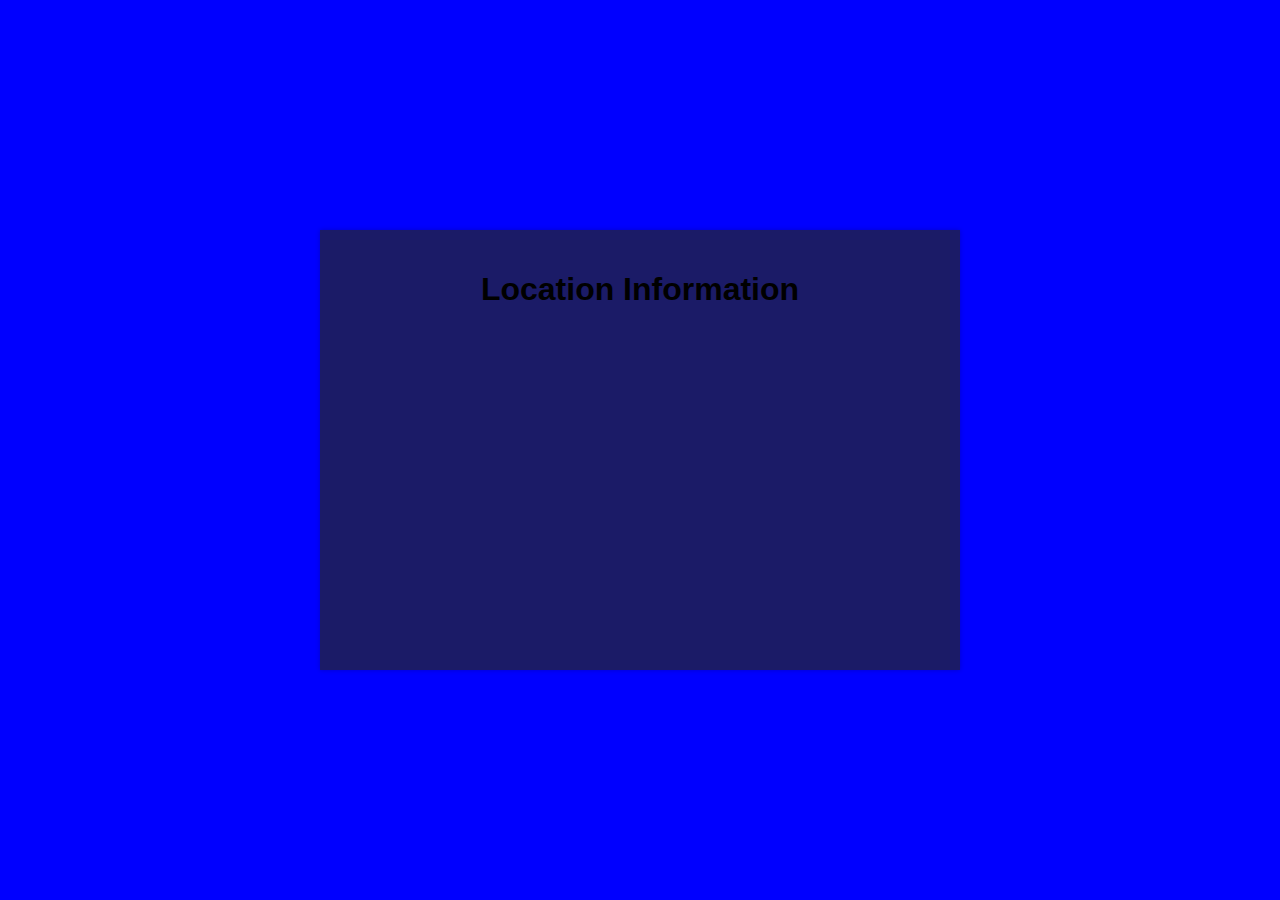
<file: tasks/index.html>
<!DOCTYPE html>
<html lang="en">
<head>
    <meta charset="UTF-8">
    <meta name="viewport" content="width=device-width, initial-scale=1.0">
    <title>Document</title>
    <link rel="stylesheet" href="/tasks/style.css">
</head>
<body>
    <div class="container">
        <h1>Location Information</h1>
        <div id="locationInfo">
          <p><strong>City:</strong> <span id="city"></span></p>
          <p><strong>Country:</strong> <span id="country"></span></p>
          <p><strong>Time:</strong> <span id="time"></span></p>
          <p><strong>Altitude:</strong> <span id="altitude"></span> meters</p>
        </div>
      </div>
    <script src="task_one.js"></script>
</body>
</html>
</file>
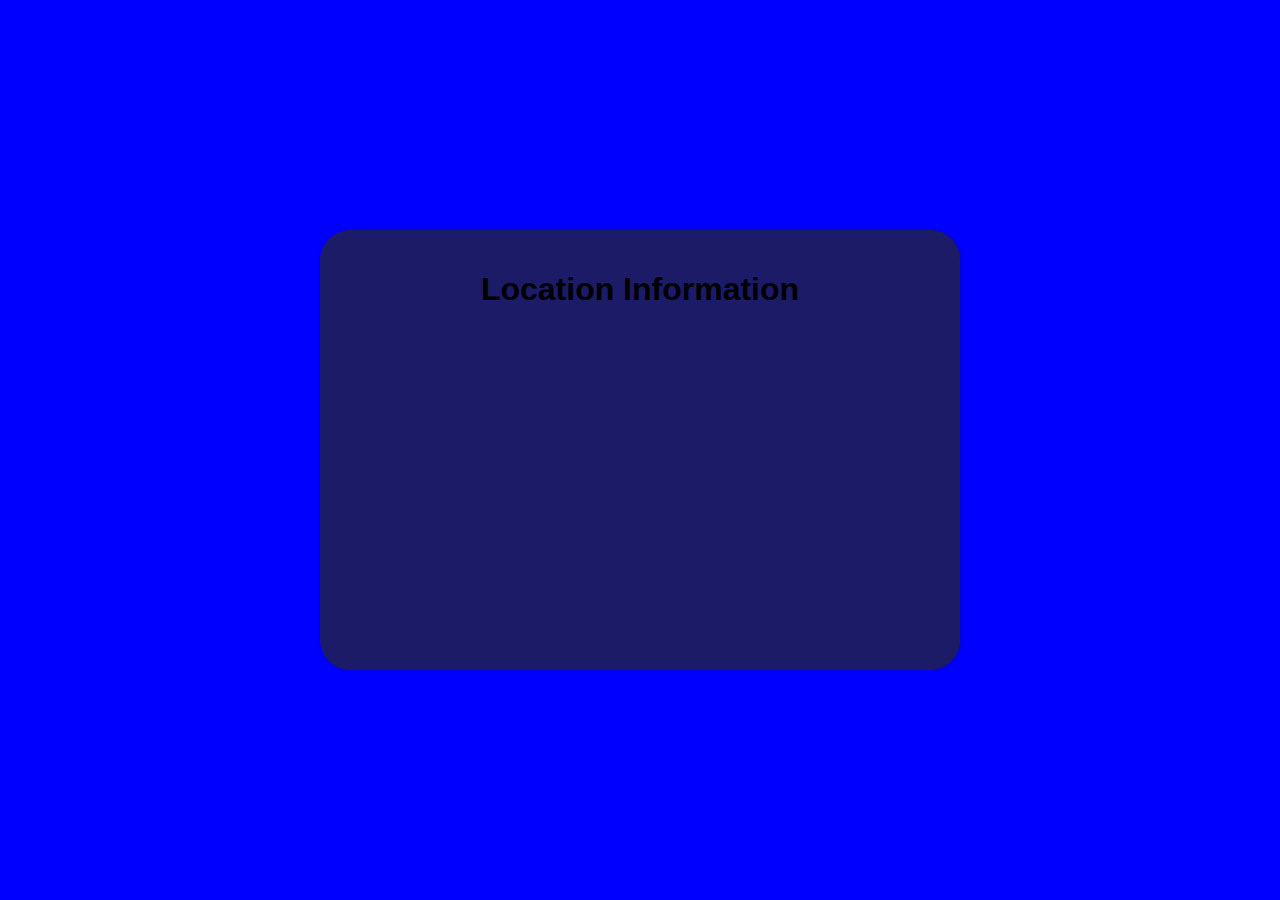
<file: tasks/task_two/index.html>
<!DOCTYPE html>
<html lang="en">
<head>
    <meta charset="UTF-8">
    <meta name="viewport" content="width=device-width, initial-scale=1.0">
    <title>Document</title>
    <link rel="stylesheet" href="/tasks/task_two/style.css">
</head>
<body>
    <div class="container">
        <h1>Location Information</h1>
        <div id="locationInfo">
          <p><strong>City:</strong> <span id="city"></span></p>
          <p><strong>Country:</strong> <span id="country"></span></p>
          <p><strong>Time:</strong> <span id="time"></span></p>
          <p><strong>Altitude:</strong> <span id="altitude"></span> meters</p>
        </div>
      </div>
    <script src="./task_two.js"></script>
</body>
</html>
</file>
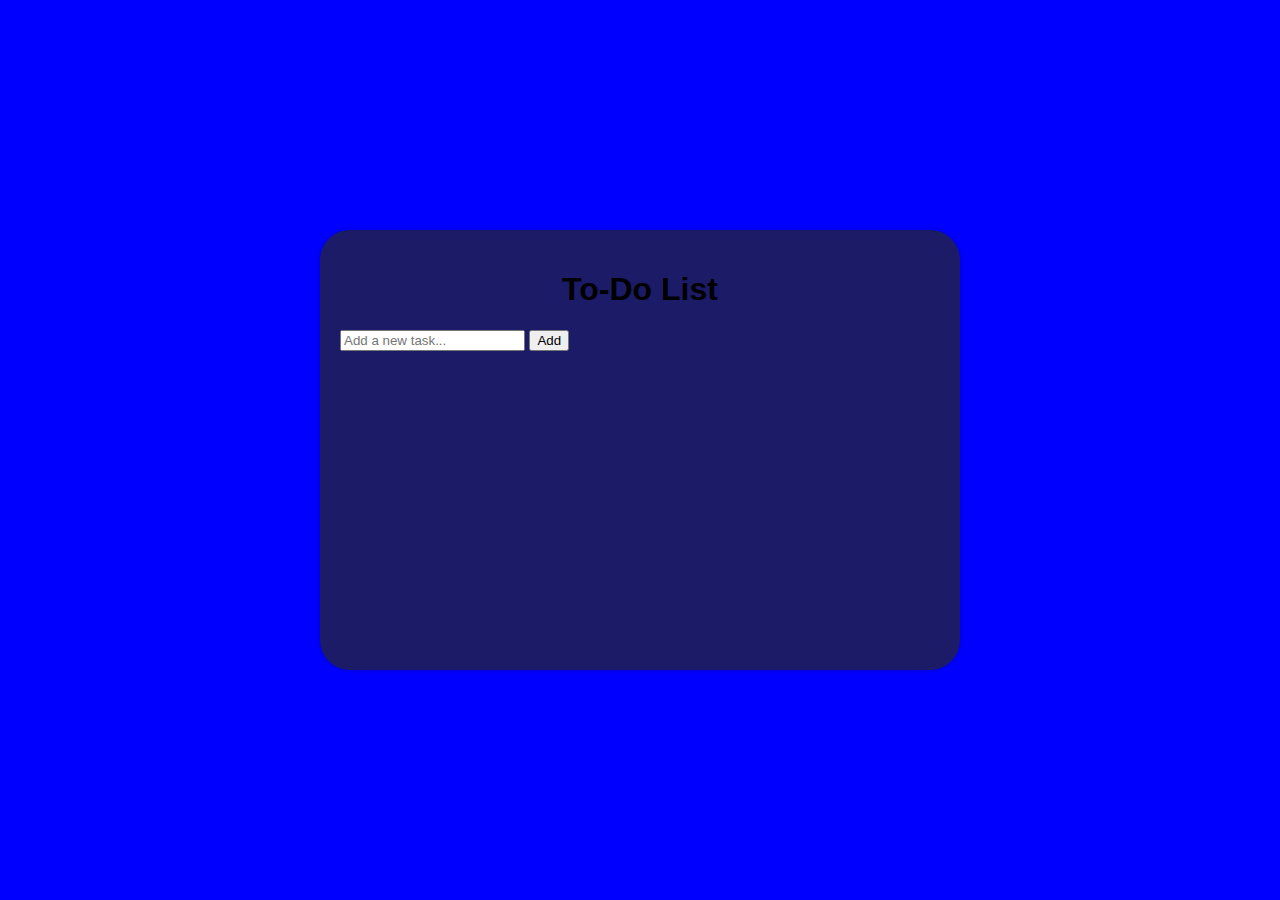
<file: tasks/task_one/tasks_one.html>
<!DOCTYPE html>
<html lang="en">
<head>
    <meta charset="UTF-8">
    <meta name="viewport" content="width=device-width, initial-scale=1.0">
    <title>TodoApp</title>
    <link rel="stylesheet" href="/tasks/task_two/style.css">
</head>
    <body>
        <div class="container">
            <h1>To-Do List</h1>
            <div class="input-container">
                <input type="text" id="taskInput" placeholder="Add a new task...">
                <button id="addTaskButton">Add</button>
            </div>
            <ul id="taskList">
                <!-- Tasks will be added here dynamically -->
            </ul>
        </div>
        <script src="task_one.js"></script>
    </body>
</html>
</file>
<file: tasks/style.css>
body {
    height: 100vh;
    display: flex;
    align-items: center;
    justify-content: center;
    font-family: Arial, sans-serif;
    margin: 0;
    padding: 0;
    background-color: blue;
  }
  
  .container {
    height: 400px;
    width: 600px;
    max-width: 600px;
    margin:auto auto;
    background-color: rgb(27, 27, 103)
;
    padding: 20px;
    box-shadow: 0 0 5px rgba(0, 0, 0, 0.2);
  }
  
  h1 {
    text-align: center;
  }
  
  p {
    margin: 10px 0;
  }
  
  #locationInfo {
    display: none;
  }
</file>
<file: tasks/task_two/style.css>
body {
    height: 100vh;
    display: flex;
    align-items: center;
    justify-content: center;
    font-family: Arial, sans-serif;
    margin: 0;
    padding: 0;
    background-color: blue;
  }
  
  .container {
    border-radius: 30px;
    height: 400px;
    width: 600px;
    max-width: 600px;
    margin:auto auto;
    background-color: rgb(27, 27, 103);
    padding: 20px;
    box-shadow: 0 0 5px rgba(0, 0, 0, 0.2);
  }
  
  h1 {
    text-align: center;
  }
  
  p {
    margin: 10px 0;
  }
  
  #locationInfo {
    display: none;
  }
</file>
